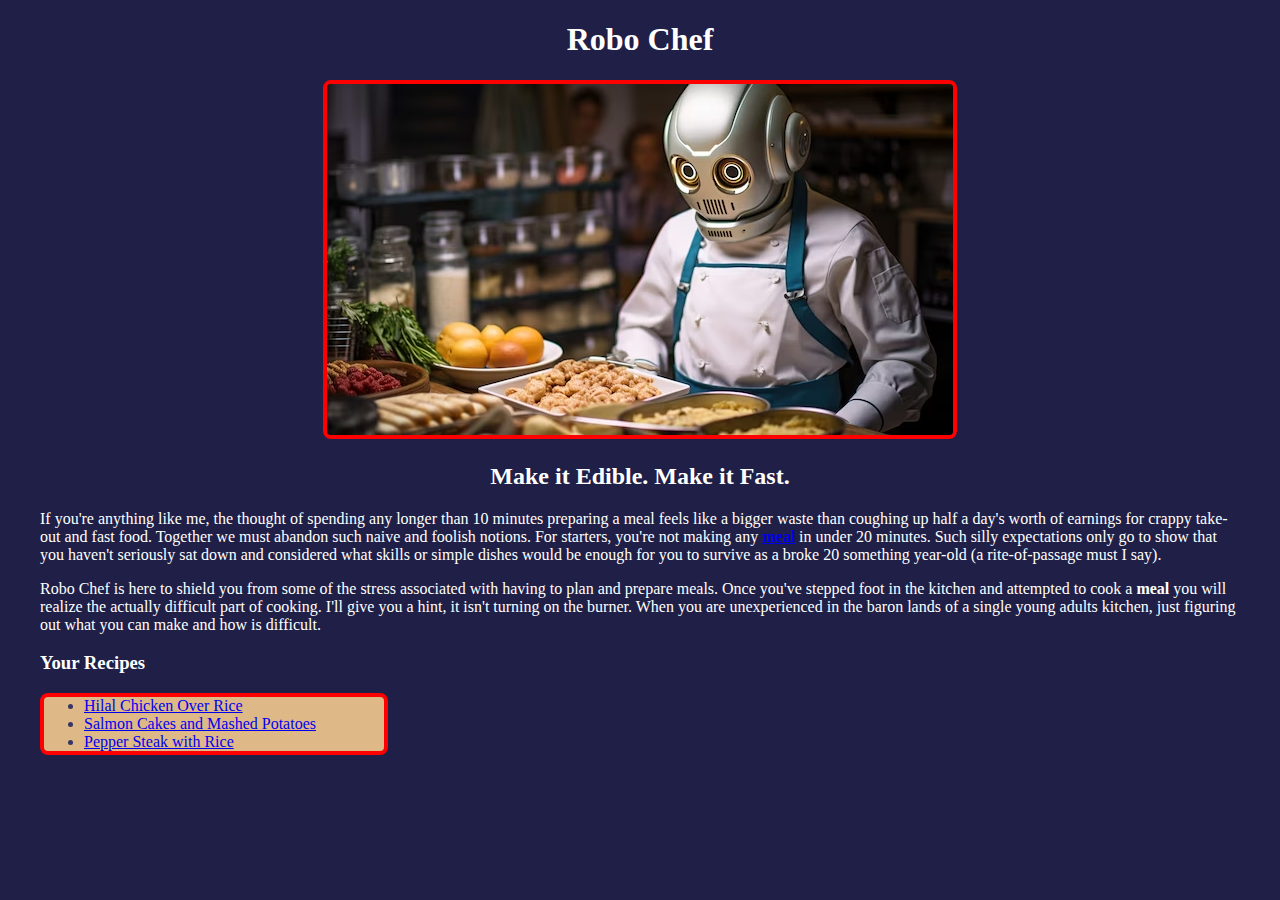
<file: index.html>
<!DOCTYPE html>
<html lang="en">
  <head>
    <meta charset="UTF-8" />
    <title>Robo Chef | Dashboard</title>
    <link rel="stylesheet" href="style.css" />
  </head>

  <body>
    <div class="header">
      <h1>Robo Chef</h1>

      <img class="main-robo" src="images/robo-chef.jpg" alt="Souless Chef" />

      <h2>Make it Edible. Make it Fast.</h2>
    </div>

    <p>
      If you're anything like me, the thought of spending any longer than 10
      minutes preparing a meal feels like a bigger waste than coughing up half a
      day's worth of earnings for crappy take-out and fast food. Together we
      must abandon such naive and foolish notions. For starters, you're not
      making any
      <strong
        ><a
          href="https://peaceandnutrition.com/snack-vs-meal-whats-the-difference/"
          >meal</a
        ></strong
      >
      in under 20 minutes. Such silly expectations only go to show that you
      haven't seriously sat down and considered what skills or simple dishes
      would be enough for you to survive as a broke 20 something year-old (a
      rite-of-passage must I say).
    </p>

    <p>
      Robo Chef is here to shield you from some of the stress associated with
      having to plan and prepare meals. Once you've stepped foot in the kitchen
      and attempted to cook a <strong>meal</strong> you will realize the
      actually difficult part of cooking. I'll give you a hint, it isn't turning
      on the burner. When you are unexperienced in the baron lands of a single
      young adults kitchen, just figuring out what you can make and how is
      difficult.
    </p>

    <div>
      <h3>Your Recipes</h3>

      <ul class="short-ls">
        <li>
          <a href="recipes/hilal-chicken-rice.html">Hilal Chicken Over Rice</a>
        </li>
        <li>
          <a href="recipes/salmon-cakes-potatoes.html"
            >Salmon Cakes and Mashed Potatoes</a
          >
        </li>
        <li>
          <a href="recipes/pepper-steak-rice.html">Pepper Steak with Rice</a>
        </li>
      </ul>
    </div>
  </body>
</html>
</file>
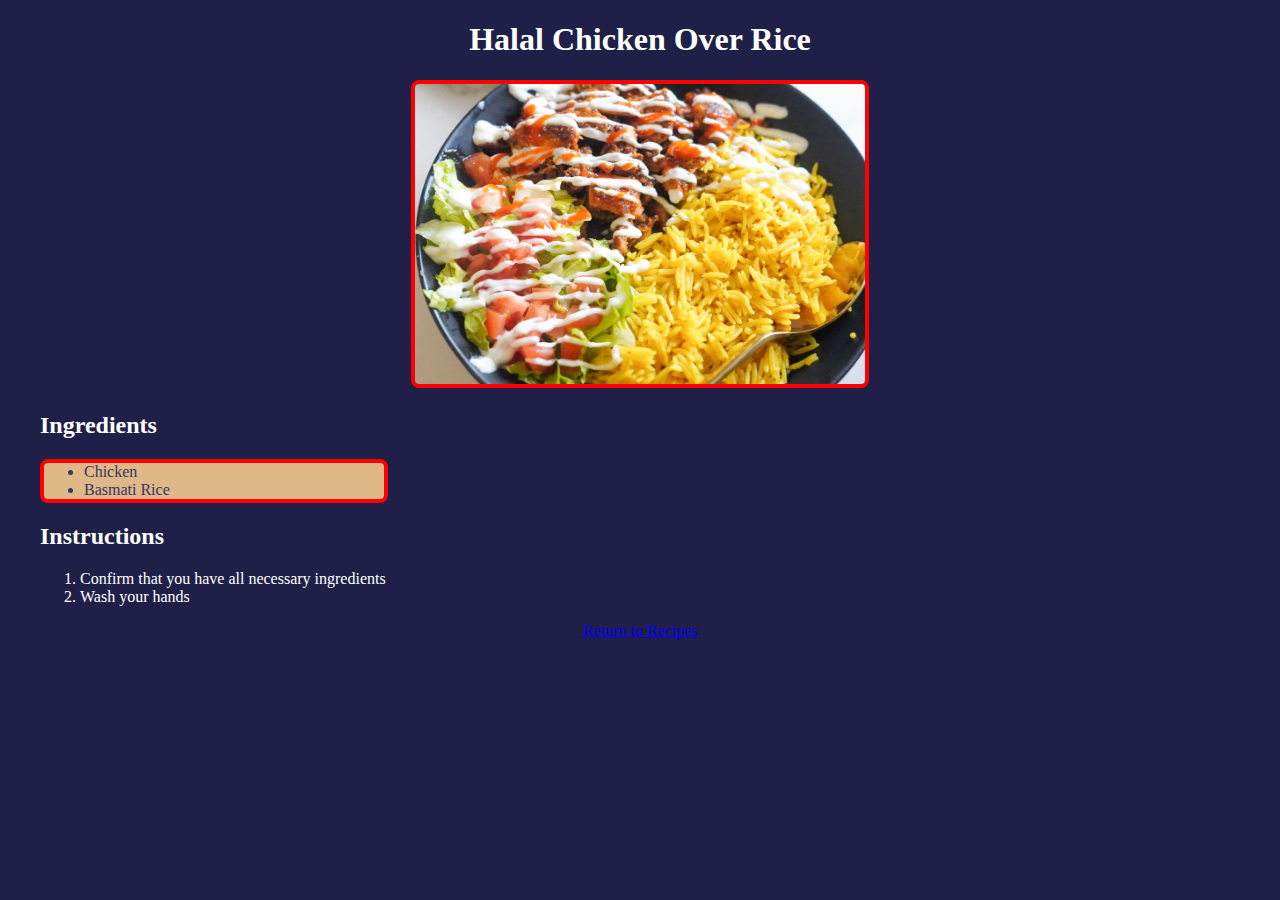
<file: recipes/hilal-chicken-rice.html>
<!DOCTYPE html>
<html lang="en">
  <head>
    <meta charset="UTF-8" />
    <title>Halal Chicken Over Rice Recipe</title>
    <link rel="stylesheet" href="../style.css" />
  </head>

  <body>
    <div class="header">
      <h1>Halal Chicken Over Rice</h1>

      <img
        src="../images/halal-chicken-rice.jpeg"
        alt="Plated Halal Cart Chicken over Rice"
        height="300"
      />
    </div>

    <h2>Ingredients</h2>

    <ul class="short-ls">
      <li>Chicken</li>
      <li>Basmati Rice</li>
    </ul>

    <h2>Instructions</h2>

    <ol>
      <li>Confirm that you have all necessary ingredients</li>
      <li>Wash your hands</li>
    </ol>

    <div class="footer"><a href="../index.html">Return to Recipes</a></div>
  </body>
</html>
</file>
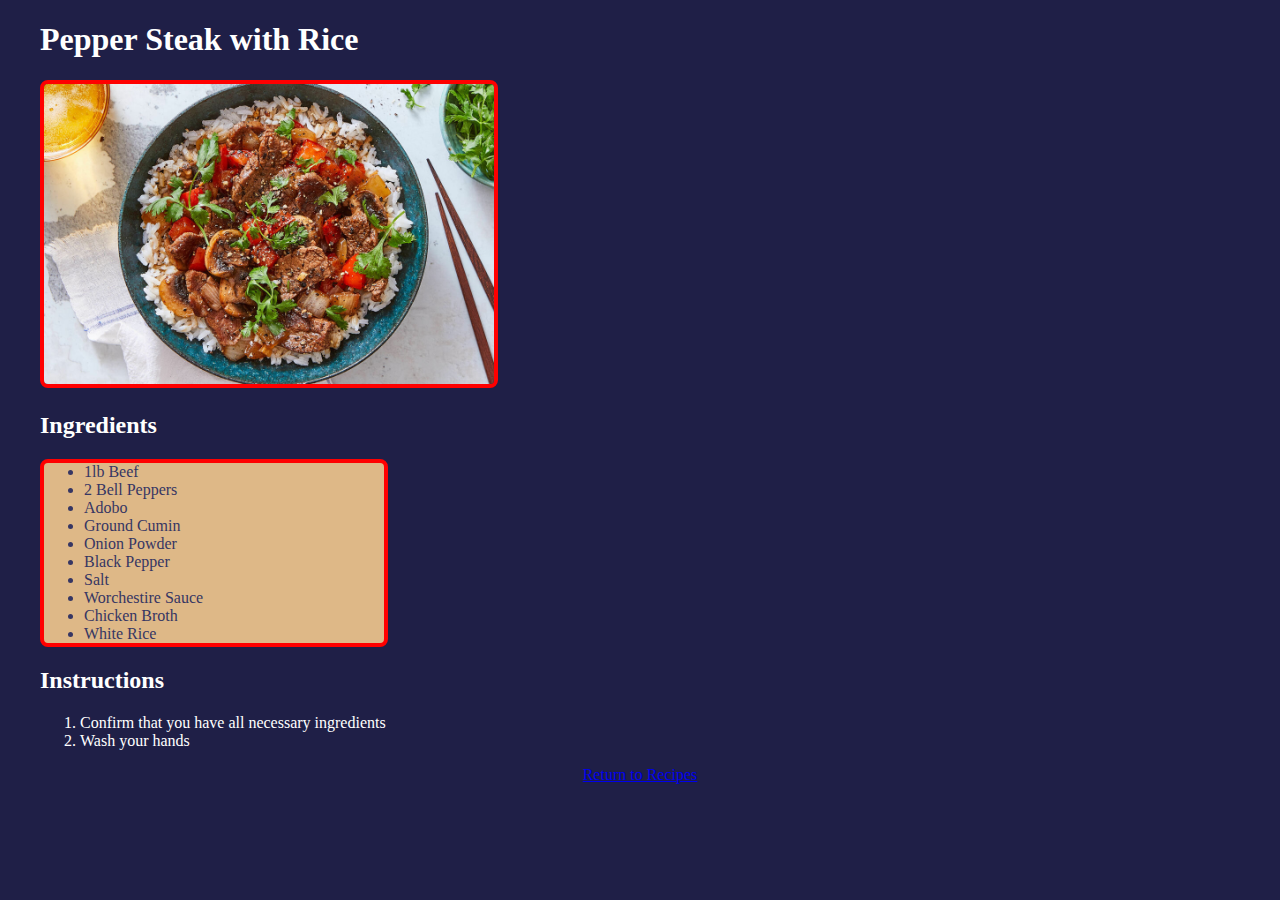
<file: recipes/pepper-steak-rice.html>
<!DOCTYPE html>
<html lang="en">
  <head>
    <meta charset="UTF-8" />
    <title>Pepper Steak with Rice Recipe</title>
    <link rel="stylesheet" href="../style.css" />
  </head>

  <body>
    <div>
      <h1>Pepper Steak with Rice</h1>

      <img
        src="../images/pepper-steak-rice.jpeg"
        alt="Plated Pepper Steak with Rice"
        height="300"
      />
    </div>

    <h2>Ingredients</h2>

    <ul class="short-ls">
      <li>1lb Beef</li>
      <li>2 Bell Peppers</li>
      <li>Adobo</li>
      <li>Ground Cumin</li>
      <li>Onion Powder</li>
      <li>Black Pepper</li>
      <li>Salt</li>
      <li>Worchestire Sauce</li>
      <li>Chicken Broth</li>
      <li>White Rice</li>
    </ul>

    <h2>Instructions</h2>

    <ol>
      <li>Confirm that you have all necessary ingredients</li>
      <li>Wash your hands</li>
    </ol>

    <div class="footer"><a href="../index.html">Return to Recipes</a></div>
  </body>
</html>
</file>
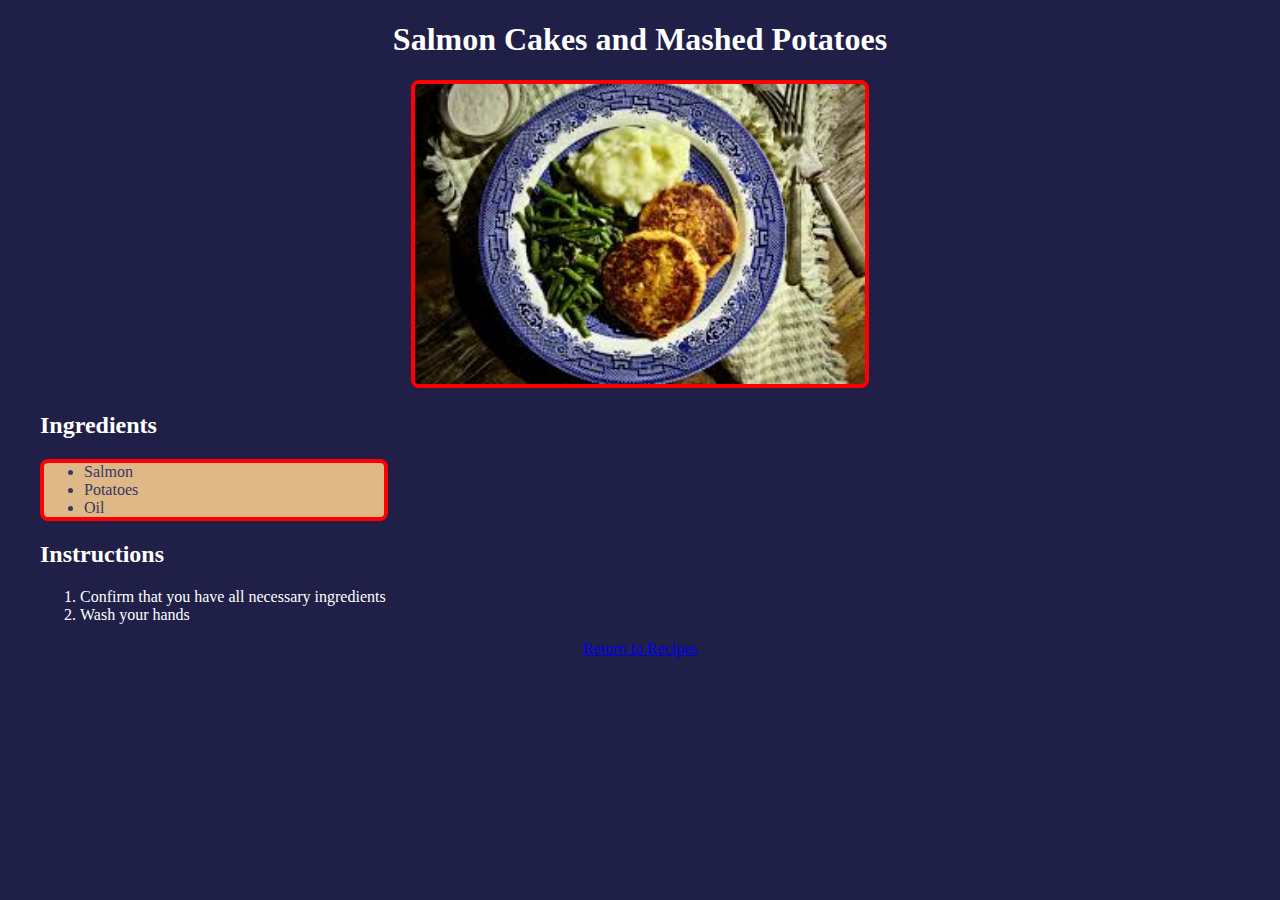
<file: recipes/salmon-cakes-potatoes.html>
<!DOCTYPE html>
<html lang="en">
  <head>
    <meta charset="UTF-8" />
    <title>Salmon Cakes and Mashed Potatoes Recipe</title>
    <link rel="stylesheet" href="../style.css" />
  </head>

  <body>
    <div class="header">
      <h1>Salmon Cakes and Mashed Potatoes</h1>

      <img
        src="../images/salmon-cakes-potatoes.jpeg"
        alt="Plated Salmon Cakes and Mashed Potatoes"
        height="300"
      />
    </div>

    <h2>Ingredients</h2>

    <ul class="short-ls">
      <li>Salmon</li>
      <li>Potatoes</li>
      <li>Oil</li>
    </ul>

    <h2>Instructions</h2>

    <ol>
      <li>Confirm that you have all necessary ingredients</li>
      <li>Wash your hands</li>
    </ol>

    <div class="footer"><a href="../index.html">Return to Recipes</a></div>
  </body>
</html>
</file>
<file: style.css>
body {
    background-color: hsl(240, 40%, 20%);
    color: white;
    width: 1200px;
    margin: auto;
}

.header,
.footer {
    text-align: center;
}

img {
    border: red solid 4px;
    border-radius: 8px;
}

.short-ls {
    width: 300px;
    background-color: burlywood;
    border: solid red 4px;
    border-radius: 8px;
    color: hsl(240, 30%, 30%); 
}
</file>
